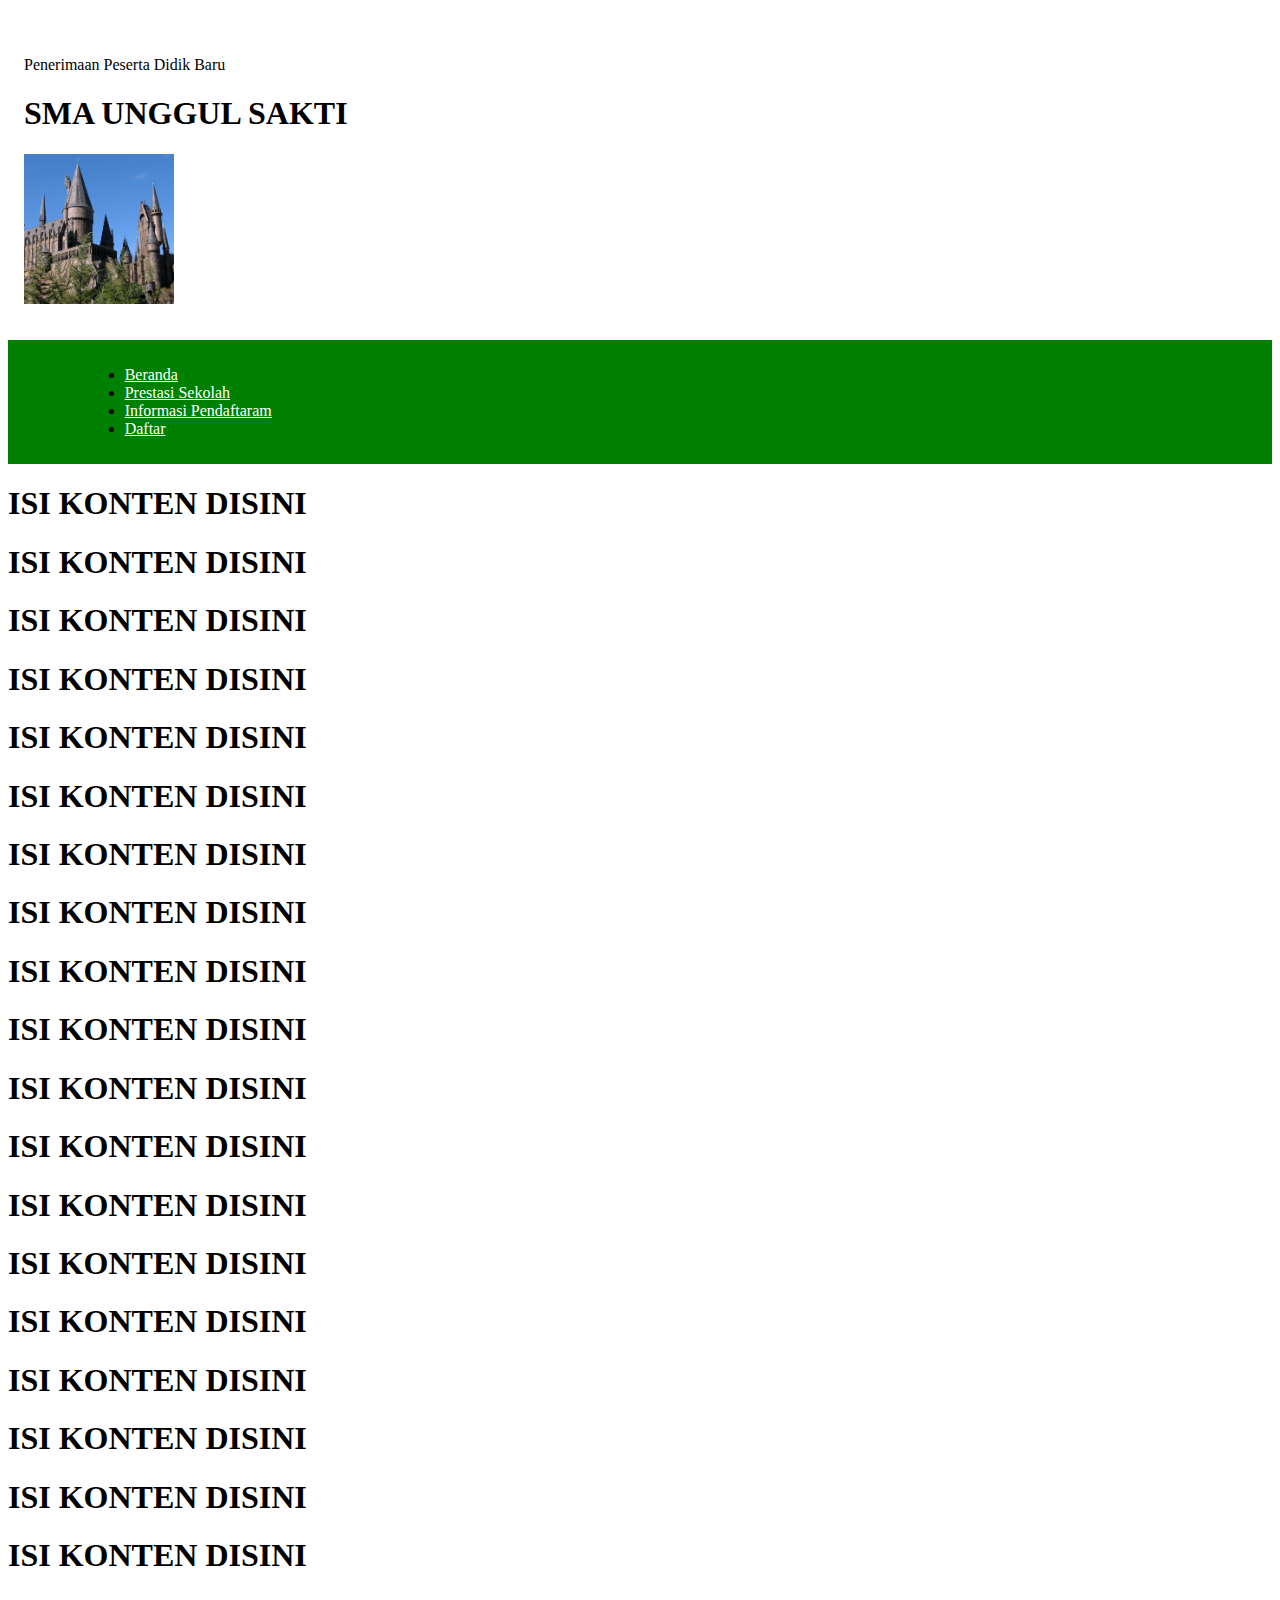
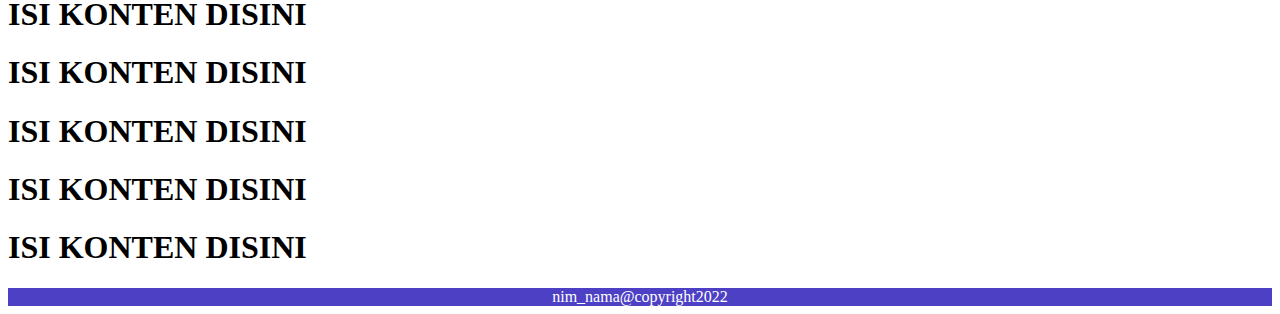
<file: index.html>
<!DOCTYPE html>
<html lang="en">

<head>
    <meta charset="UTF-8" />
    <meta http-equiv="X-UA-Compatible" content="IE=edge" />
    <meta name="viewport" content="width=device-width, initial-scale=1.0" />

    <!-- Bootstrap CSS -->
    <link href="https://cdn.jsdelivr.net/npm/bootstrap@5.0.2/dist/css/bootstrap.min.css" rel="stylesheet" integrity="sha384-EVSTQN3/azprG1Anm3QDgpJLIm9Nao0Yz1ztcQTwFspd3yD65VohhpuuCOmLASjC" crossorigin="anonymous" />

    <!-- My CSS -->
    <link rel="stylesheet" href="style.css" />
    <title>School Profile</title>
</head>

<body>
    <!-- Jumbotron -->
    <section class="jumbotron mx-5">
        <div class="row">
            <div class="col-10">
                <p class="lead">Penerimaan Peserta Didik Baru</p>
                <h1 class="display-4">SMA UNGGUL SAKTI</h1>
            </div>
            <div class="col-2">
                <img src="img/school.jpg" alt="school" width="150" class="rounded-circle" />
            </div>
        </div>
    </section>
    <!-- Akhir Jumbotron -->

    <!-- NavBar -->
    <nav class="navbar navbar-expand-lg navbar-light" id="navbar">
        <div class="container">
            <div class="collapse navbar-collapse" id="navbarNav">
                <ul class="navbar-nav">
                    <li class="nav-item">
                        <a class="nav-link active" href="#Beranda">Beranda</a>
                    </li>
                    <li class="nav-item">
                        <a class="nav-link" href="#Prestasi Sekolah">Prestasi Sekolah</a>
                    </li>
                    <li class="nav-item">
                        <a class="nav-link" href="#Informasi Pendaftaran">Informasi Pendaftaram</a
              >
            </li>
            <li class="nav-item">
              <a class="nav-link" href="#Daftar">Daftar</a>
                    </li>
                </ul>
            </div>
        </div>
    </nav>
    <!-- Akhir Navbar -->
    <div class="container mt-2">
        <h1>ISI KONTEN DISINI</h1>
        <h1>ISI KONTEN DISINI</h1>
        <h1>ISI KONTEN DISINI</h1>
        <h1>ISI KONTEN DISINI</h1>
    </div>
    <div class="container mt-2">
        <h1>ISI KONTEN DISINI</h1>
        <h1>ISI KONTEN DISINI</h1>
        <h1>ISI KONTEN DISINI</h1>
        <h1>ISI KONTEN DISINI</h1>
    </div>
    <div class="container mt-2">
        <h1>ISI KONTEN DISINI</h1>
        <h1>ISI KONTEN DISINI</h1>
        <h1>ISI KONTEN DISINI</h1>
        <h1>ISI KONTEN DISINI</h1>
    </div>
    <div class="container mt-2">
        <h1>ISI KONTEN DISINI</h1>
        <h1>ISI KONTEN DISINI</h1>
        <h1>ISI KONTEN DISINI</h1>
        <h1>ISI KONTEN DISINI</h1>
    </div>
    <div class="container mt-2">
        <h1>ISI KONTEN DISINI</h1>
        <h1>ISI KONTEN DISINI</h1>
        <h1>ISI KONTEN DISINI</h1>
        <h1>ISI KONTEN DISINI</h1>
    </div>
    <div class="container mt-2">
        <h1>ISI KONTEN DISINI</h1>
        <h1>ISI KONTEN DISINI</h1>
        <h1>ISI KONTEN DISINI</h1>
        <h1>ISI KONTEN DISINI</h1>
    </div>
    <script>
        window.onscroll = function() {
            myFunction();
        };

        var widget = document.getElementById("navbar");
        var sticky = widget.offsetTop;

        function myFunction() {
            if (window.pageYOffset >= sticky) {
                widget.classList.add("sticky");
            } else {
                widget.classList.remove("sticky");
            }
        }
    </script>
</body>
<footer>nim_nama@copyright2022</footer>

</html>
</file>
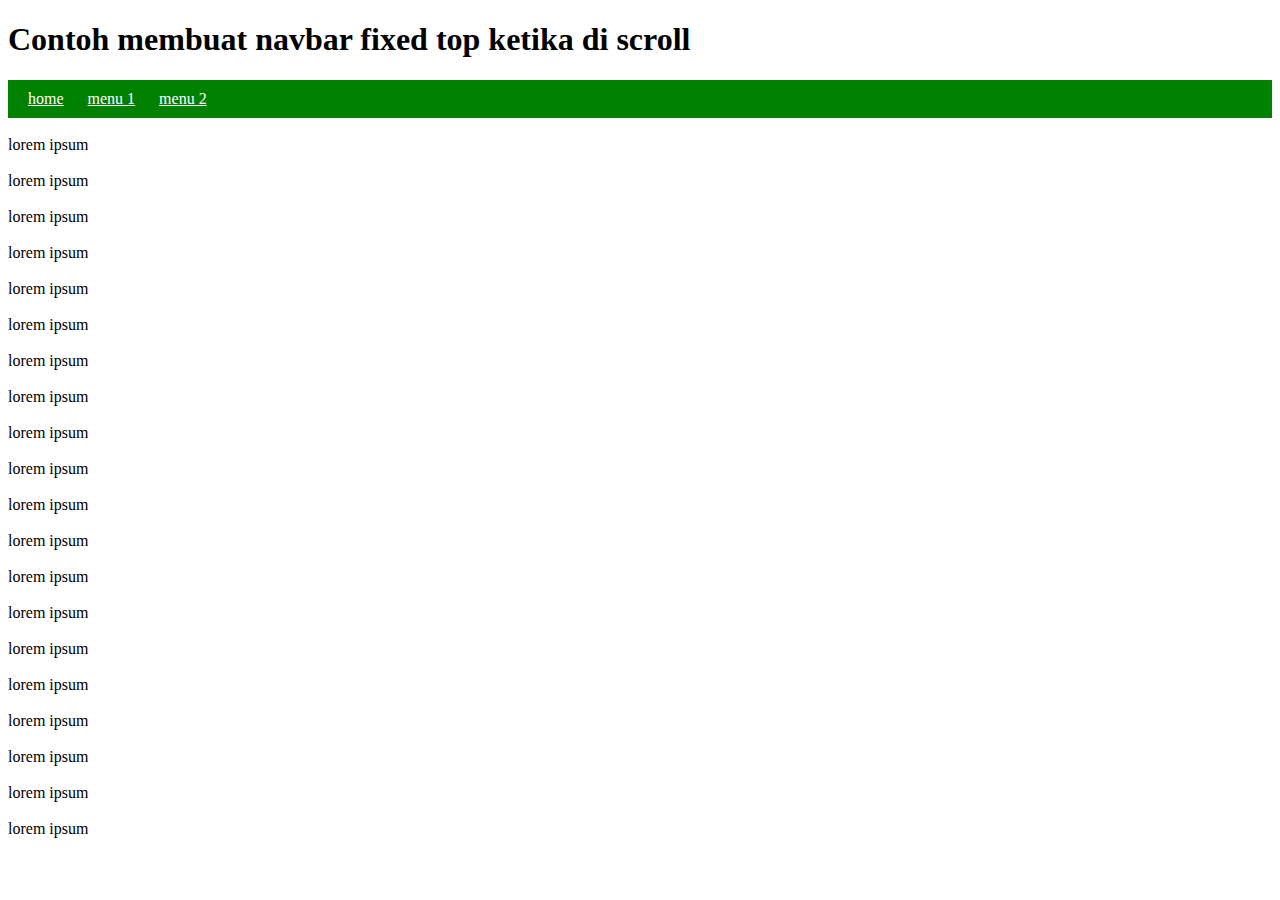
<file: index2.html>
<!DOCTYPE html>
<html lang="en">

<head>
    <!-- Required meta tags -->
    <meta charset="utf-8" />
    <meta name="viewport" content="width=device-width, initial-scale=1, shrink-to-fit=no" />

    <title>Hardifal.com</title>

    <!-- css start -->
    <style type="text/css">
        #navbar {
            background: green;
            padding: 10px;
        }
        
        #navbar a {
            color: white;
            padding: inherit;
        }
        
        .sticky {
            position: fixed;
            top: 0;
            width: 100%;
        }
    </style>
    <!-- css end -->
</head>

<body>
    <!-- content -->
    <h1>Contoh membuat navbar fixed top ketika di scroll</h1>

    <nav id="navbar">
        <a href="#" class="active">home</a>
        <a href="#">menu 1</a>
        <a href="#">menu 2</a>
    </nav>

    <br />lorem ipsum <br /><br />lorem ipsum <br /><br />lorem ipsum
    <br /><br />lorem ipsum <br /><br />lorem ipsum <br /><br />lorem ipsum
    <br /><br />lorem ipsum <br /><br />lorem ipsum <br /><br />lorem ipsum
    <br /><br />lorem ipsum <br /><br />lorem ipsum <br /><br />lorem ipsum
    <br /><br />lorem ipsum <br /><br />lorem ipsum <br /><br />lorem ipsum
    <br /><br />lorem ipsum <br /><br />lorem ipsum <br /><br />lorem ipsum
    <br /><br />lorem ipsum <br /><br />lorem ipsum <br />
    <!-- content -->

    <!-- javascript -->
    <script>
        window.onscroll = function() {
            myFunction();
        };

        var widget = document.getElementById("navbar");
        var sticky = widget.offsetTop;

        function myFunction() {
            if (window.pageYOffset >= sticky) {
                widget.classList.add("sticky");
            } else {
                widget.classList.remove("sticky");
            }
        }
    </script>
    <!-- javascript end -->
</body>

</html>
</file>
<file: style.css>
.jumbotron {
    padding: 2rem 1rem;
}

.navbar {
    background-color: rgb(77, 64, 197);
}

.nav-item {
    margin-left: 50pt;
    margin-right: 50pt;
}

.navbar-light .navbar-nav .nav-link {
    color: rgba(255, 255, 255, 0.9);
}

footer {
    margin-top: 2px;
    text-align: center;
    color: white;
    background-color: rgb(77, 64, 197);
}

#navbar {
    background: green;
    padding: 10px;
}

#navbar a {
    color: white;
    padding: inherit;
}

.sticky {
    position: fixed;
    top: 0;
    width: 100%;
}
</file>
